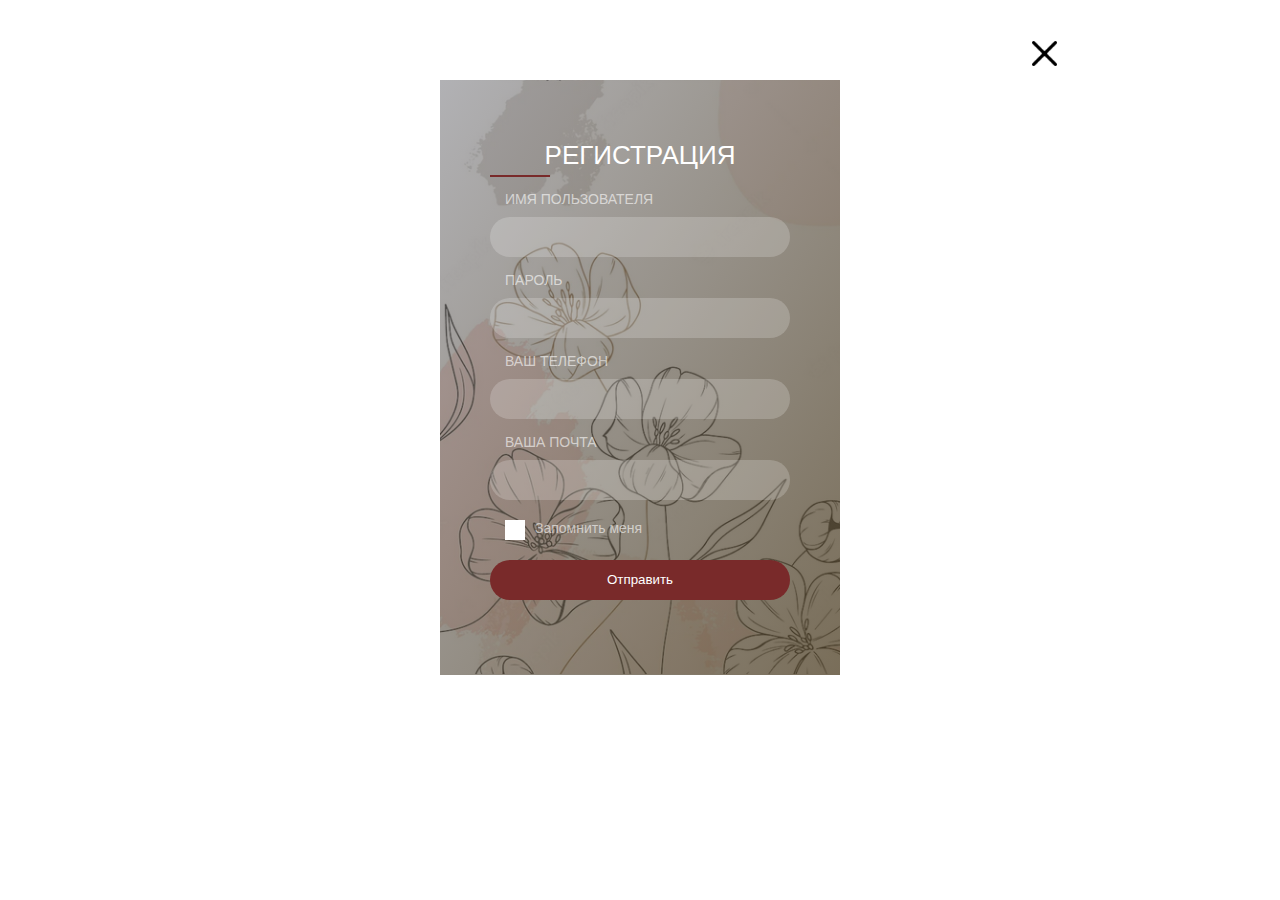
<file: registration.html>
<!DOCTYPE html>
<html lang="en">
<head>
    <meta charset="UTF-8">
    <meta http-equiv="X-UA-Compatible" content="IE=edge">
    <meta name="viewport" content="width=device-width, initial-scale=1.0">
   	<link href="https://fonts.googleapis.com/css2?family=Poppins:wght@300;400;500;700&display=swap" rel="stylesheet">
    <link rel="stylesheet"
        href="https://fonts.googleapis.com/css2?family=Material+Symbols+Outlined:opsz,wght,FILL,GRAD@20..48,100..700,0..1,-50..200" />
    <link rel="stylesheet" href="style.css">
    <title>EpoxyMood</title>
</head>

<body>
 <div class="registration-form-close"><img class="close-form" src="img/close.png"></div>
<div class="text-field">
	<form action="/apply/" method="POST" class="transparent" id="myform">
	        <div class="form-inner">
<h3 class="form-title">Регистрация</h3>
<label for="username">Имя пользователя</label>
<input type="text" name="name" id="username">
<label for="password">Пароль</label>
<input id="password" type="password" name="password">
<label for="phone">Ваш телефон</label>
<input id="phone" type="tel" name="phone">
<label for="email">Ваша почта</label>
<input id="email" type=//"email" name="email">
<input type="checkbox" id="custom-checkbox">
<label for="custom-checkbox">Запомнить меня</label>
<input class="button-form" type="submit" value="Отправить">
<div id="loader" class="hidden">Отправляем...</div>
</div>
</form>
<script src="modules/validator.js"></script>
<script src="modules/registration.js"></script>

    
</body>
</file>
<file: style.css>
@import url('https://fonts.googleapis.com/css2?family=Caveat&family=PT+Sans+Narrow&display=swap');


* {
    padding: 0;
    margin: 0;
    border: 0;
	font-family: 'PT Sans Narrow', sans-serif;
}

*,
*:before,
*:after {
    box-sizing: border-box;
}
/* 1 – Изменим стили шрифтов */
/* 2 – Удалим margin в Firefox и Safari */
input[type="text"] {
  font-family: inherit; /* 1 */
  line-height: inherit; /* 1 */
  margin: 0; /* 2 */
}

a {
    text-decoration: none;
    color:#8a3535
    
}
span {
    color: #4f1b1b;
    font-size: 20px;
    font-family: 'Caveat', cursive;
}

.hidden {
    display:none;
}

.container {
    max-width: 1170px;
    margin: 0 auto;

}
.hide {
    visibility: hidden;
    position: absolute;
}
.show {
    visibility: visible;
}
header{
    margin: 0 auto;
    max-width:1600px ;
    background-color:rgb(237 216 182 / 62%);
    padding-top: 26px;
    padding-bottom: 26px;
    align-items: center;
	margin-bottom: 50px;
    
}
.logo {
    height: 22px;
}

.header-container {
    max-width: 1170px;
    margin: 0 auto;
    display: flex;
    justify-content: space-between;
    
} 
.header-logo {
  display: inline-block;
}
.header-links {
  padding-right: 15px;
  font-size:20px;
}
.header-span  {
  padding: 0;
}
.cart-span {
    color: white;
    background:rgba(121, 42, 42, 0.6);
    border-radius: 50%;
    display: inline-block;
    width: 20px;
    height: 20px;
    position: absolute;
    text-align: center;
    right: -12px;
}
.header-right {
  	display: flex;
  	position: relative;
  
}

.header-right-mobile {
	display:none;
}

.cart-block {
  	box-shadow: 0 0 5px rgba(0, 0, 0, 0.62);
	border-radius: 5px;
	box-sizing: border-box;
	right: -32px;
	top: 130%;
	position: absolute;
	background-color: white;
	padding: 20px;
	color: black;
	font-size: 10px;
	width: 600px;
	position: absolute;
	z-index: 1;
}

.invisible {
    display: none;
}
.cart-header,
.renderedItems {
   display: grid;
   grid-template-columns: 10% 25% 30% 15% 25%;

}

.cart-img-header {
width: 20%;
}
.cart-title-header,
.catalog-price-header,
.catalog-count,
.delete {
font-size: 25px;
color: #791922;
margin-right: 15px;
margin-bottom: 15px;
text-align: center;
}

.in-cart-title,
.in-catalog-price,
.cart-delete,
.catalogCount {
font-size: 25px;
text-align: center;
margin-bottom: 10px;
margin-right: 6px;
font-family: 'Caveat', cursive;
}


.cart-close img {
  width: 25px;  
  height: 25px;
  display: block;
  margin-left: auto;
  
}
.overlay-modal {
position: fixed;
width: 100vh;
height: 100vh;
background-color:rgba(0, 0, 0, .56);
top: 0;
 z-index: 2;

}

.modalClose img {
	width: 25px;  
	height: 25px;
	display: block;
	margin-left: auto;
	transition: all ease .8s;
}
.modalClose img:before {
	color: rgba(255, 255, 255, 0.9);
	content: "X";
	text-shadow: 0 -1px rgba(0, 0, 0, 0.9);
	font-size: 12px;
	}
	.modalClose img:hover {
	
	/* крутим кнопку при наведении */
	transform: rotate(360deg);    
	}

.modalWindow {
	position: relative;
}
  
.deleteItem-img {
	width: 20px;  
  height: 20px;
  
  margin-left: auto;
  margin-right:10px;
  align-self:center;
}
.cart-product-img {
  width: 100%;
  object-fit: cover;
    height: 90%;
  
}
.stepper-btn-disabled {
  opacity: 0.5;
  pointer-events: none;
}

.basket-total,
.cart-total-value {
  margin-top:20px;
  font-size: 25px;
  color:#5b2525
}
.toCartPage {
    display: block;
    margin: 0 auto;
    margin-top: 10px;
    box-sizing: border-box;
    height: 40px;
    padding: 3px 20px;
    border: none;
    font-size: 16px;
    color: #ffffff;
    cursor: pointer;
    background-color: #8a3535;
    border-radius: 4px;
    text-align: center;
  }

.toCartPage:hover {
    background: rgba(0, 0, 0, 0);
   color: #791922;
   box-shadow: inset 0 0 0 3px #8a3535b5;
   }

.cart-block:before {
  content: '';
  width: 0;
  height: 0;
  position: absolute;
  top: -10px;
  right: 35px;
  border-left: 10px solid transparent;
  border-right: 10px solid transparent;
  border-bottom: 10px solid white;
}

.login-form {
	background-color: #f4f8f8;
	position: fixed;
	padding: 15px;
	z-index:1;
}
.login-form-close img {
	width:25px;
	height: 25px;
	left: 90%;
	position: relative;
	font-size: 20px;
}
.registration-form-close img {
	width:25px;
	height: 25px;
	left: 90%;
	position: relative;
	font-size: 20px;
	margin-bottom: -50px;
    margin-left: -120px;
}
.stepper-input {
	font-size:20px;
}


.none {
	display:none;
}
.form-field {
	font-size: 16px;
	font-family: 'Poppins', sans-serif;
}
.form-title {
	margin: 1rem 0;
	text-align: center;
	font-family: 'Poppins', sans-serif;
	font-size: 20px;
	color: #8a3535;

}
.form {
	 margin-top: 2rem;
	  margin-left: auto;
	  margin-right: auto;
	  display: flex;
	  flex-direction: column;
	  width: 30%;
	  min-width: 288px;
}
.form-field {
  display: flex;
  flex-direction: column;
  justify-content: center;
  align-items: center;
  position: relative;
  margin-bottom: 1.5rem;
}
.form input {
  outline: none;
}

.form input[type=text],
.form input[type=password]{
  padding: 1rem;
  padding-bottom: 0.6rem;
  width: 100%;
  border: none;
  border-bottom: 3px solid #000;
  font-family: 'Poppins';
  transition: border 0.3s ease;
}


.label {
  position: absolute;
  top: 1rem;
  left: 0;
  font-weight: 500;
  transition: all 0.3s ease;
}

.form input:focus + .label,
.form input:not(:placeholder-shown) + .label {
  top: -0.2rem;
  color: #79504d;
  font-size: 0.8rem;
}

.form input:focus {
  border-bottom: 3px solid #be0027;
}

.btn {
  padding: 0.6rem 2rem;
  font-size: 1rem;
  border: none;
  border-radius: 5px;
  cursor: pointer;
  transition: opacity 0.3s ease;
}

.btn:hover {
  opacity: 0.7;
}

.btn-submit {
  color: #FFF;
  background-color: #8e2f2f;
  margin-bottom: 15px;
}

.button-form {
	display:flex;
	justify-content:space-between;
}

.epoxyMood {
    font-family: 'Caveat', cursive;
    color: #3b8357;
    font-size: 21px;
    display: inline-block;
}
	main {
	max-width: 1600px;
	margin: 0 auto;
	}

.slaider {
	position: relative;
	margin:0 auto;
	margin-bottom:50px;
	max-width:1600px;
	background-color: #f4f8f8;
}
.slide-img {
	width: 550px;
	height: 350px;
	object-fit: cover;
	padding-top: 15px;
		
}

.slider-track {
	display: flex;
	align-items: center;

}
.slide {
	flex-shrink: 0;
	font-size: 50px;
	
}
.slider-arrows {
  
  text-align: center;
  display: flex;
  align-items: center;
  justify-content: center;
  
}

.next,
.prev {
  background: none;
  border: none;
  margin: 0 10px;
  font-size: 30px;
  cursor: pointer;
}
.prev-img,
.next-img {
	width: 25px;
	height: 25px;
}
.cart {
	width:1170px;
	margin:0 auto;
	
}
.cart-container {
	display:flex;
	flex-direction:column;
	margin-bottom:30px;
}
.cart-title {
	font-size: 25px;
	color:#5f3030;
	margin-bottom:30px;
}
.cart-item {
	display:flex;
	justify-content: space-between;
	border: 5px solid #f4e7d2;
	height: 160px;
	padding: 10px;
	width: 930px;
	background-color: #d0dfdf3b;
	margin-bottom:30px;
	
}
.cart-img {
	object-fit: cover;
	width: 30%;
} 
.cart-delete {
	margin-right: 20px;
}
.checkbox {
	display: flex;
	
}
nav {
    max-width: 1170px;
    margin: 0 auto;
}
.nav-flex {
	display: flex;
	justify-content: space-between;
}
        
.search-form-item {
position: relative;
  display: inline-block;
  margin-right: 50px;
  margin-bottom:100px;
  
}

.search-field-item:focus {
  outline: none;
}

.search-field-item {
  box-sizing: border-box;
  width: 400px;
  color:#792a2a;
  padding: 10px;
  background-color: transparent;
  border: none;
  border-bottom: 4px solid #d0dfdf;
}
.btn-search {
  background-color: transparent;
    border: none;
    color: #d0dfdf;
    font-size: 1.2em;
    position: absolute;
    bottom: 5px;
    right: 0;
}
.modal-btn {
	display: block;
		margin: 0 auto;
		box-sizing: border-box;
		height: 40px;
		padding: 3px 20px;
		border: none;
		font-size: 16px;
		color: #ffffff;
		cursor: pointer;
		background-color: #8a3535;
		border-radius: 4px;
		text-align: center;
		margin-bottom: 30px;
}
.modal-btn-submit {
	display: block;
	margin: 0 auto;
	box-sizing: border-box;
	height: 40px;
	padding: 3px 20px;
	border: none;
	font-size: 16px;
	color: #ffffff;
	cursor: pointer;
	background-color: #8a3535;
	border-radius: 4px;
	text-align: center;
	margin-bottom: 10px;
}
.modal-field-box {
	display: flex;
	justify-content: space-between;
}
/*
.modalBackground {
	
	background: rgba(0, 0, 0, 0.8);
	position: fixed;
	width: 100%;
	height: 100%;
	cursor: pointer;
	 указываем z-индекс для корректного наслаивания 
	z-index: 1;
}
*/
.css-modal-target-container{
	display:flex;
    align-items:center;
    justify-content:center;    
    z-index: 4;
    position: fixed;
    left: 0;
    top: 0;
    width: 100%;
    height: 100%;
    animation: bg 0.5s ease;
    background: rgba(51, 122, 183, 0.7);
}
.modalActive {
	position: absolute;
	width: 450px;
	top:50%;
	left: 50%;
	transform: translate(-50%, -50%);
	border-radius: 10px;
	padding: 10px;
	box-shadow: 0 0 6px rgba(0, 0, 0, 0.8);
	transition: all ease .5s;
	background-color: #f4f8f8;
}
.modal-title {
	font-size:25px;
	color: #8a3535;
	padding:20px;
	}
	
.text-field {
	padding:10px;
	
	}
.modal-field {
	margin:15px;
	padding:5px;
}

.list {
	display: flex;
	justify-content: space-around;
	list-style-type: none;
	margin-bottom: 30px;
	color:#5b2525;
	font-size:20px;
}
.list_item:hover {
	 border-radius: 8px;
	border: 2px solid #eee;
	transition: .4s border-color;
	cursor: pointer;
}
.promotion__timer {
	width: 50%;
	margin: 0 auto;

}

.promotion__timer .title {
	text-align: center;
	font-size: 30px;
	color: #be0027;
}

.promotion__timer .timer {
	margin-top: 60px;
	margin-bottom: 60px;
	padding-left: 95px;
	display: flex;
	justify-content: space-between;
	align-items: center
}
.promotion__timer .timer__block {
	width: 102px;
	height: 120px;
	background: #fff;
	box-shadow: 0 4px 20px rgba(0, 0, 0, .25);
	font-size: 16px;
	font-weight: 300;
	text-align: center
}
.timer:first-child {
	padding-left: 0px;
}

.promotion__timer .timer__block span {
	display: block;
	margin-top: 20px;
	margin-bottom: 5px;
	font-size: 56px;
	font-weight: 700
}

.main-container {
    margin: 0 auto;
    width: 1170px;
    display: grid;
    grid-template-columns: 1fr 1fr;
    grid-template-rows: 1fr 1fr;
	  gap: 20px;
	  margin-bottom:40px;
}

.card-main {
	position: relative;
    background: #F8F8F8;
    padding-left: 0;
    padding-right: 0;
	height: 300px;
	border: 3px solid #a4a099;
    border-radius: 10px;
    margin-bottom: 50px ;
}
.card-main-wrapper:hover {
	background-color: #5488af;
	box-shadow: 0 5px 20px rgba(0, 0, 0, .8);
	transform: translateY(-10px) scale(1.02);
}

.card-main:after {
	  content: '';
	  position: absolute;
	  top: 0;
	  left: 0;
	  right: 0;
	  bottom: 0;
	  background: rgb(0 0 0 / 25%);
	  z-index: 2;
}
.card-link {
	position: relative;
	padding:15px;
}
.card-link::before,
.card-link::after {
  content: "";
  height: 35px;
  width: 35px;
  position: absolute;
  transition: all 0.6s;
}

.card-link::before {
  top: 0;
  left: 0;
  border-top: 6px solid #eae1d7;
  border-left: 6px solid #eee;
  
}

.card-link::after {
  bottom: 0;
  right: 0;
  border-bottom: 6px solid #88635e;
  border-right: 6px solid #a08178;
}

.card-link:hover::before,
.card-link:hover::after {
  width: 100%;
  height: 100%;
  transition: all 0.3s;
}

.img-card-main {
	position: absolute;
	object-fit: cover;
	width: 100%;
	height: 100%;
	border-radius: 10px;
	opacity: 1; 
	display: block;
	
}


.inner-card {
	position: relative;
   z-index: 3;
   color: #eacab46b;
  
}
.card-text-title {
	position: absolute;
	line-height: 300px;
	font-size:60px;
	left: 30%;
	color:#eae1d7;
	z-index: 3;
}
.card-text-title a {
	color:white;
}
.catalog {
	display:grid;
	grid-template-columns:1fr 1fr 1fr;
	grid-template-rows:1fr 1fr 1fr;
	gap:15px;
  margin-bottom: 60px;
}
.catalog-card {
	border: 5px solid #f4e7d2;
	height:700px;
	padding:10px;
}

.catalog-text {
  word-wrap: break-word;
display: grid;
grid-template-rows: 15% 35% 30% 20%;
gap: 10px;
height: 240px;
margin-bottom:15px;
}
.catalog-img {
	object-fit: cover;
	height: 45%;
	width:100%;
	border-radius: 10px;
	margin-bottom:15px;
}
.catalog-title {
	font-family: 'Caveat', cursive;
	color:#4f1b1b;
	font-size:22px;
	margin-bottom:15px;
}
.catalog-desc {
    display: inline-block;
    width: 340px;
	margin-bottom:15px;
	font-size:20px;
}
.catalog-materials {
	margin-bottom:15px;
    color: #4f1b1b;
}
.catalog-item-count {
	margin: 0 auto;
	display:flex;
	width: 116px;
	width: 98px;
	height: 38px;
	background-color: #fff;
	border-radius: 19px;
	box-shadow: inset 0 1px 0 #e3e4e5;
  
 
}
.catalog-item-count input[type="text"] {
	
	padding: 3px;
	margin: 0;
	text-align: center;
	color: #8a3535;
	width:50px;
}
.catalog-item-count btn {
	align-self: center;
}

.minus-count img,
.plus-count img {
  width: 20px; 
  height: 20px;
  cursor: pointer;
}
.catalog-button {
	display: block;
	margin: 0 auto;
	box-sizing: border-box;
	height: 40px;
	padding: 3px 20px;
	border: none;
	font-size: 16px;
	color: #ffffff;
	cursor: pointer;
	background-color: #8a3535;
	border-radius: 4px;
	text-align:center;
	
}
.catalog-button:hover {
	background: rgba(0,0,0,0);
	color:  #791922;
	box-shadow: inset 0 0 0 3px #8a3535b5;
}
.catalog-onsale {
	display: block;
	margin: 0 auto;
	box-sizing: border-box;
	height: 40px;
	padding: 3px 20px;
	border: none;
	font-size: 16px;
	color: #ffffff;
	background-color: #8a3535;
	border-radius: 4px;
	text-align:center;	
}

.delivery-text {
    margin-bottom: 20px;
}
.search-form {
	  background-image: url('img/search.png'); /* Добавить значок поиска для ввода */
	  background-position: 10px 12px; /* Расположите значок поиска */
	  background-repeat: no-repeat; /* Не повторяйте изображение значка */
	  width: 100%; /* Полная ширина */
	  font-size: 16px; /* Увеличить размер шрифта */
	  padding: 12px 20px 12px 40px; /* Добавить немного отступов */
	  border: 1px solid #ddd; /* Добавить серую границу */
	  margin-bottom: 12px; /* Добавить некоторое пространство под входом */
}

.about-me {
	margin: 0 auto;
  	max-width: 1170px;
	padding:15px;
	background-color: #d0dfdf3b;
	display: flex;
	justify-content: space-around;
	color:white;
	height:500px;
	margin-bottom:60px;
	transition: .3s ease;
	box-shadow: 0 1px 1px rgba(0, 0, 0, .3);
}
  .about-me:hover {
  box-shadow: 0 5px 20px rgba(0, 0, 0, .8);
  transform: translateY(-10px) scale(1.02);
}

.aboutme-img {
	padding-top:15px;
	padding-right: 15px;
	object-fit: cover;
    width: 350px;
    height: 350px;
	border-radius: 600px;
	
}
.about-me-text {
	color: #575552;
	margin-top:100px;
	font-size:20px;
	font-family:'Caveat';
	  
}

.subscribe {
	padding: 30px;
	width: 800px;
	margin: auto;
	background-color: #eeeeee;
	border-radius: 20px;
}
.subscription {
    display: flex;
    flex-wrap: wrap;
}
.field {
	box-sizing: border-box;
	width: 285px;
	border: 2px solid #dadada;
	margin: 0;
	font-size: 14px;
	padding: 10px 14px;
	height: 40px;
	background-color: #ffffff;
}
.subscription-text {
    display: inline-block;
    font-size: 20px;
    font-weight: 700;
    margin-right: 50px;
}
.button {
    box-sizing: border-box;
    height: 40px;
    padding: 3px 20px;
    border: none;
    font-size: 14px;
    color: #ffffff;
    cursor: pointer;
    margin-left: 20px;
    background-color: #8e2f2f;
    border-radius: 4px;
}
.button-personal {
	margin-top: 20px;
	margin-bottom: 20px;
}
.form-title {
	margin-bottom:20px;
}
.transparent {/*форма регистрации*/
   position: relative;
   max-width: 400px;
   padding: 60px 50px;
   margin: 50px auto 0;
   background-image: url("img/form-back.png");
   background-size: cover;
}
.transparent:before {
   content: "";
   position: absolute;
   top: 0;
   left: 0;
   right: 0;
   bottom: 0;
   background: linear-gradient(to right bottom, rgba(100, 100, 106, 0.5), rgba(79, 64, 37, 0.76));
}
.form-inner {
   position: relative;
}
.form-inner h3 {
   position: relative;
   margin-top: 0;
   color: white;
   font-family: 'Roboto', sans-serif;
   font-weight: 300;
   font-size: 26px;
   text-transform: uppercase;
}
.form-inner h3:after {
   content: "";
   position: absolute;
   left: 0;
   bottom: -6px;
   height: 2px;
   width: 60px;
   background: #792A2A;
}
.form-inner label {
   display: block;
   padding-left: 15px;
   font-family: 'Roboto', sans-serif;
   color: rgba(255, 255, 255, .6);
   text-transform: uppercase;
   font-size: 14px;
}
.form-inner input {
   display: block;
   width: 100%;
   padding: 0 15px;
   margin: 10px 0 15px;
   border-width: 0;
   line-height: 40px;
   border-radius: 20px;
   color: white;
   background: rgba(255, 255, 255, .2);
   font-family: 'Roboto', sans-serif;
}
.form-inner input[type="checkbox"] {
   position: absolute;
   opacity: 0;
}
#custom-checkbox+label {
   position: relative;
   margin: 20px 0;
   text-transform: none;
   cursor: pointer;
}
#custom-checkbox+label:before {
   content: "";
   display: inline-block;
   width: 20px;
   height: 20px;
   margin-right: 10px;
   vertical-align: text-top;
   background: white;
}
#custom-checkbox:checked+label:before {
   background:     #544A3A;

}
#custom-checkbox:checked+label:after {
   content: "";
   position: absolute;
   width: 2px;
   height: 2px;
   left: 20px;
   top: 9px;
   background: white;
   box-shadow: 2px 0 0 white, 4px 0 0 white, 4px -2px 0 white, 4px -4px 0 white, 4px -6px 0 white, 4px -8px 0 white;
   transform: rotate(45deg);
}
.form-inner input[type="submit"] {
   background: #792A2A;
}


footer{
    
    max-height: 300px;
    background-color:#163120;
    margin: 0 auto;
}
.footer-container {
	max-width: 1170px;
	margin: 0 auto;
	
}
.footer-first-colomn {
   display: flex;
	flex-direction: row;
	justify-content: space-between;
	padding-top:20px;
}
.footer-link {
    
    font-size: 22px;
    margin-bottom: 30px;
	color: white;
}
.footer-contacts {
	color:white;
	font-size:25px;
	margin-top: 25px;
	margin-bottom:25px;
	text-align:center;
	font-family:'Caveat';
}
.footer-mobile { 
display:none;
}
.footer-contacts-mobile {
	display: none;
}
.footer-bottom {
	display: flex;
	justify-content: center
	;
	align-items: center;
	height: 40px;
	background-color: #1a281f;
}
	   
.footer-bottom-img {
	margin-left: 10px;
	margin-right:10px;
	object-fit: contain;
	width: 25px;
	height: 25px;

}









@media (max-width: 1400px) { /*
    Стили для устройств, у которых ширина viewport меньше или равно 1400 пикселей,
    но больше 990 пикселей.
    Эти стили будут использованы для планшетов и ноутбуков с низким разрешением
    */
	header {
	padding: 20px;
	}
	.header-container {
    max-width: 1170px;
	
	}
	.slaider {
	max-width: 1400px;
	}
	.header-right-mobile {
			  display:none;
		  }
	
}


 @media (max-width: 1080px) {  /*
    Стили для устройств, у которых ширина viewport меньше или равно 990 пикселей,
    но больше 770 пикселей.
    Эти стили подойдут для некоторых мобильных устройств и планшетов
    */
	 .header-right-mobile {
			  display:none;
	 }
	 .slaider,
	 .promotion__timer {
			  display:none;
	}
	.main-container {
		display: grid;
		grid-template-columns: 1fr;
		width:90%;
	}
		  
	 .catalog {
		grid-template-columns: 1fr 1fr;
		padding:6px;
	}
	.about-me {
		display:none;
	}
	.footer-container		{
		flex-direction:column;
		padding:10px;
	}
	footer {
		min-height: 300px;
	}
	.footer-first-colomn{
		display: flex;
		flex-direction:center;
		justify-content:space-between;
	}
	
   	.footer-contacts:first-child{ 
	display:none;
	}
	
		.subscribe {
		width: 90%;
	}
	.footer-third-colomn {
		display: none;
	}
	.footer-contacts-mobile {
			white-space:pre;
			text-align: center;
			margin-top: 15px;
			color: white;
			font-size:20px;
			margin-bottom:15px;
		}
 }
 
 
  @media (max-width: 770px) {   /*
    Стили для устройств, у которых ширина viewport меньше или равно 770 пикселей.
    Это множество мобильных устройств
    */
		.epoxyMood {
			padding-left:30px;
		}
		
		  .header-right {
			  display:none;
		  }
		 
		  .search-field-item {
			width: 250px;
			
		  }
		  .slaider {
			  display:none;
		  }
		  
		  nav form{
		  margin-left:15px;
		  }
		  .catalog{
			display: grid;
			grid-template-rows: 1fr;
			grid-template-columns: 1fr;
			
		  }
		  .catalog-card {
			  padding: 5px;
		  }
		  .footer-container {
			  display:none;
		  }
		  footer {
			  min-height:100px;
		  }
		  .footer-mobile {
			  display: flex;
			  justify-content: space-between;
			   background-color:#eaeaea;
			   padding:7px;
			   padding-bottom:20px;
			  
		  }
		  .footer-mobile img {
			  width:25px;
			  height:25px;
			  object-fit:contain;
			  display:block;
			  margin: auto;
			  margin-bottom: 5px;
			 
		  }
		 	
		.footer-contacts-mobile {
			white-space:pre;
			text-align: center;
			margin-top: 15px;
			color: white;
			font-size:20px;
			margin-bottom:15px;
		}
		
		  .header-right-mobile {
			  display:flex;
			  justify-content:space-between;
		  }
		  .header-right-mobile img {
			  width:25px;
			  height:25px;
			  object-fit:contain;
			  display:block;
			  margin: auto;
			  margin-bottom: 5px;
			  margin-right:20px;
		  }
		  
  }
</file>
